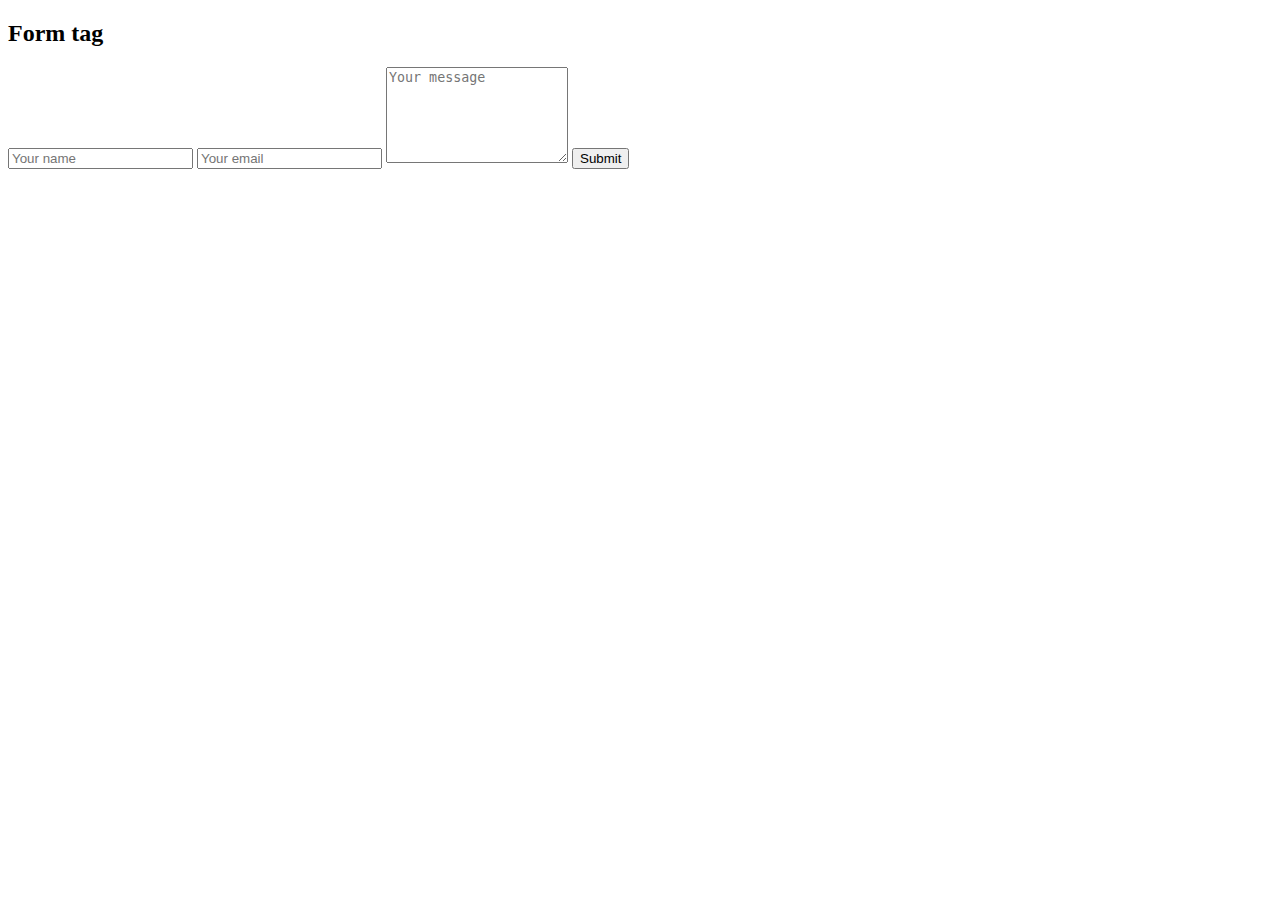
<file: ab.html>
<!DOCTYPE html>
<html lang="en">
<head>
    <meta charset="UTF-8">
    <meta name="viewport" content="width=device-width, initial-scale=1.0">
    <title>Document</title>
</head>
<body>
    <h2>Form tag</h2>
    <form action="https://formspree.io/f/mvoevpea" method="post">
        <input type="text" name="Name" placeholder="Your name" required autocomplete="off">
        <input type="email" name="email" placeholder="Your email" required autocomplete="off">
        <textarea name="Message" rows="6" placeholder="Your message"required autocomplete="off" min="10"></textarea>
        <button type="submit" class="btn btn2">Submit</button>
    </form>
</body>
</html>
</file>
